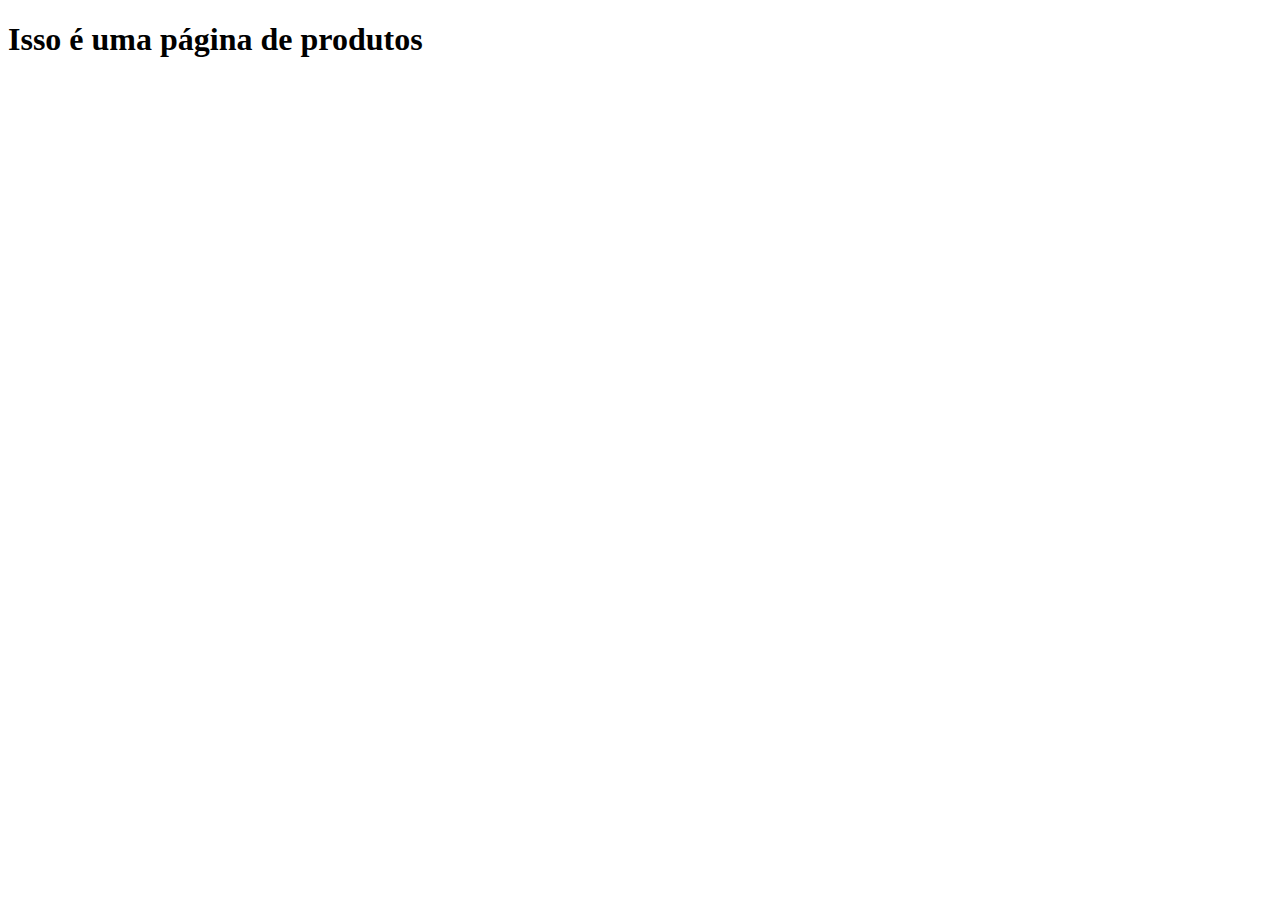
<file: produtos.html>
<!DOCTYPE html>
<html lang="en">
<head>
  <meta charset="UTF-8">
  <meta http-equiv="X-UA-Compatible" content="IE=edge">
  <meta name="viewport" content="width=device-width, initial-scale=1.0">
  <title>Document</title>
</head>
<body>
  <h1>
    Isso é uma página de produtos
  </h1>
  
</body>
</html>
</file>
